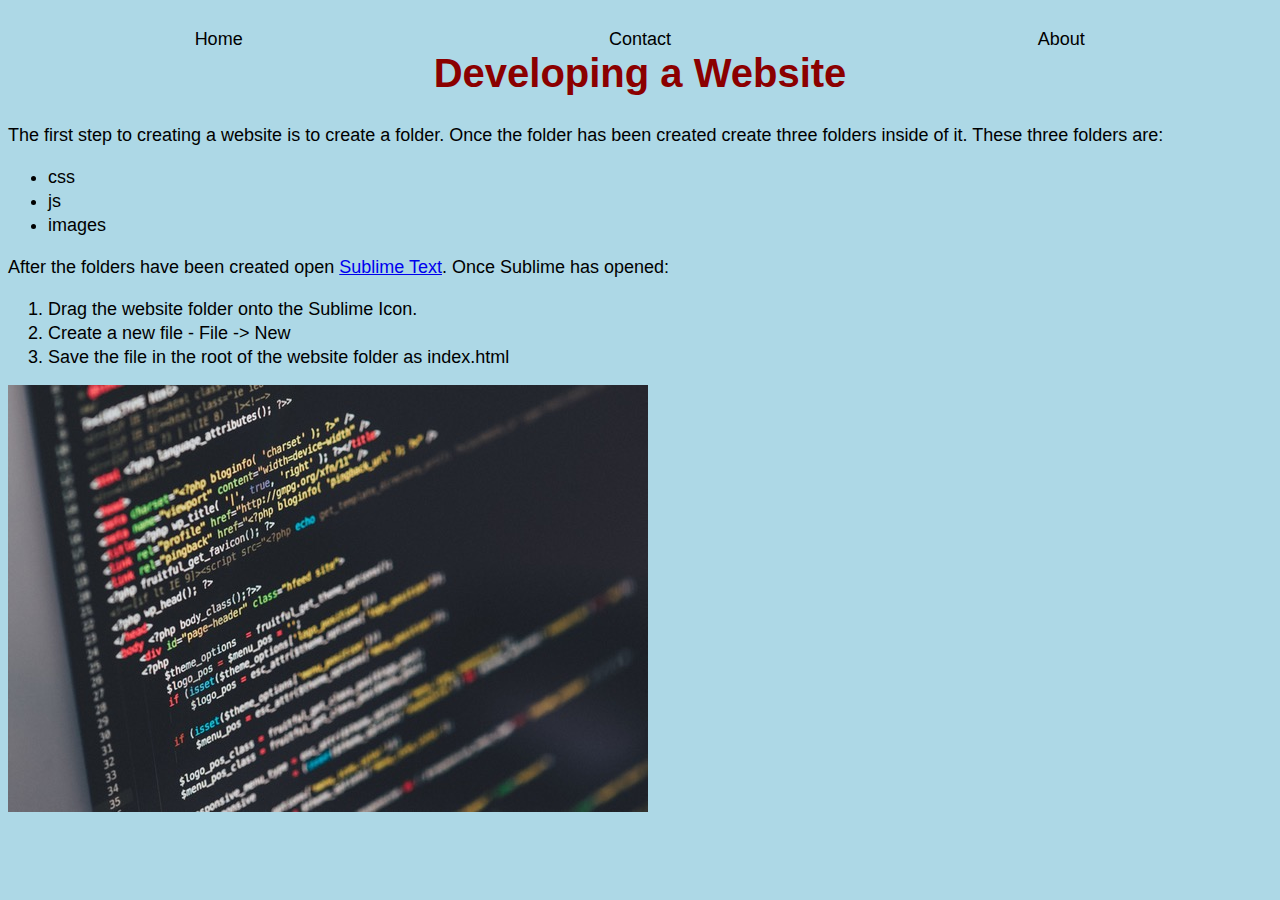
<file: index.html>
<!doctype html>
<html lang="en">
	<head>
		<meta charset="utf-8">
		<title>Learning Web Development</title>
		<link rel="stylesheet" href="css/style.css">
	</head>
	<body>
		<nav>
			<ul>
				<li><a href="index.html">Home</a></li>
				<li><a href="contact.html">Contact</a></li>
				<li><a href="#">About</a></li>
			</ul>
		</nav>
		<h1>Developing a Website</h1>
		<p>The first step to creating a website is to create a folder. Once the folder has been created create three folders inside of it. These three folders are:</p>
		<ul>
			<li>css</li>
			<li>js</li>
			<li>images</li>
		</ul>
		<p>After the folders have been created open <a href="https://www.sublimetext.com/" target="_blank">Sublime Text</a>. Once Sublime has opened:</p>
		<ol>
			<li>Drag the website folder onto the Sublime Icon.</li>
			<li>Create a new file - File -> New</li>
			<li>Save the file in the root of the website folder as index.html</li>
		</ol>
		<img src="images/code.jpeg">
	</body>
</html>
</file>
<file: css/style.css>
body {
	background-color: lightblue;
}

nav ul {
  list-style: none;
  padding: 0;
}

nav li {
  float: left;
  text-align: center;
  width: 33.33%;
}

nav a {
  color: black;
  text-decoration: none;
}

nav a:hover {
  text-decoration: underline;
}

h1 {
	text-align: center;
	font-family: Impact, sans-serif;
	font-size: 40px;
	color: darkred;
}

p, li { 
	font-family: Helvetica, sans-serif;
	font-size: 18px;
	line-height: 24px;
}
</file>
